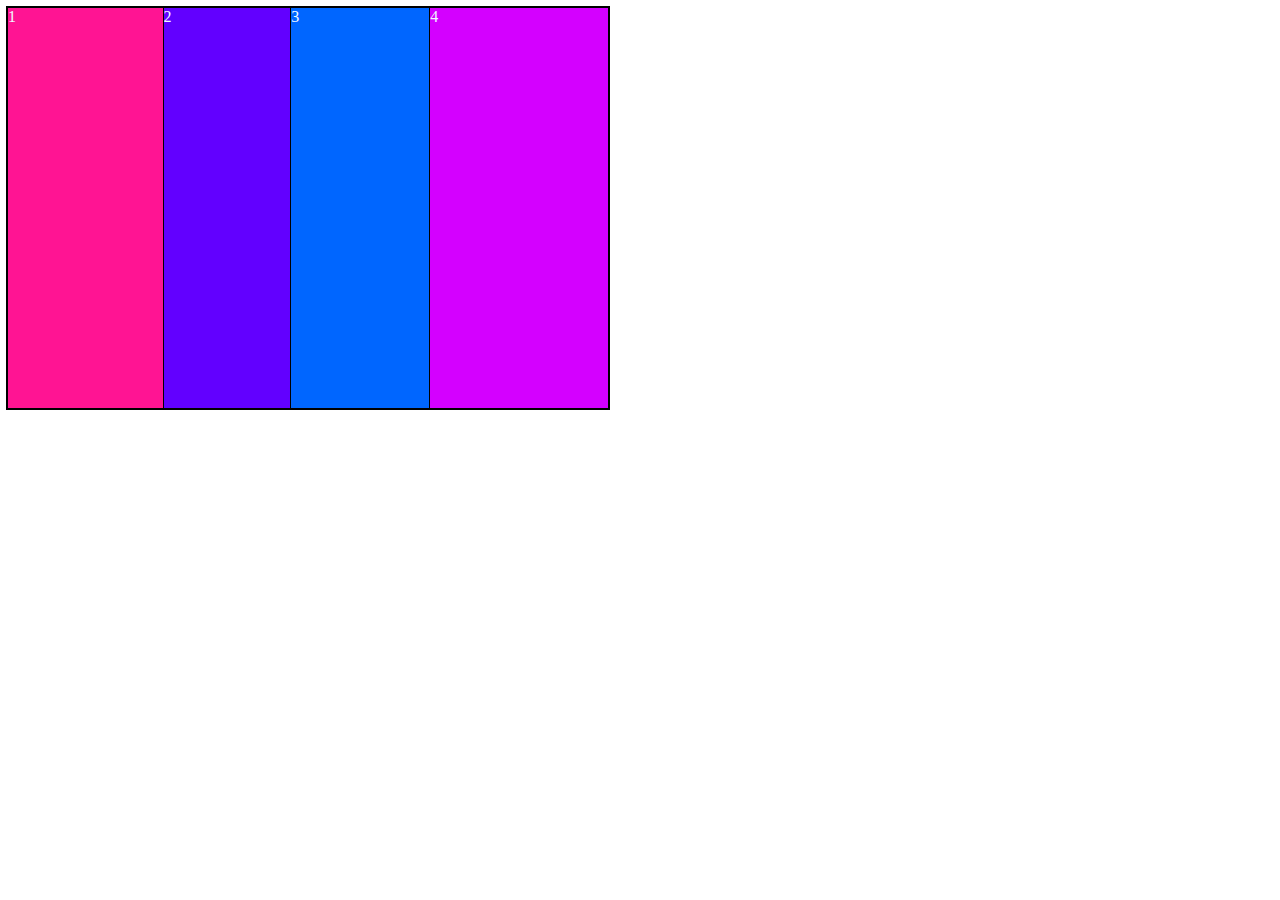
<file: index.html>
<!DOCTYPE html>
<html lang="en">
<head>
    <meta charset="UTF-8">
    <meta name="viewport" content="width=device-width, initial-scale=1.0">
    <title>Document</title>
    <link rel="stylesheet" href="styles.css"/>
</head>
<body>
    <div class="container"> 
        <div class="item">1</div>
        <div class="item">2</div>
        <div class="item">3</div>
        <div class="item">4</div>
    </div>
</body>
</html>
</file>
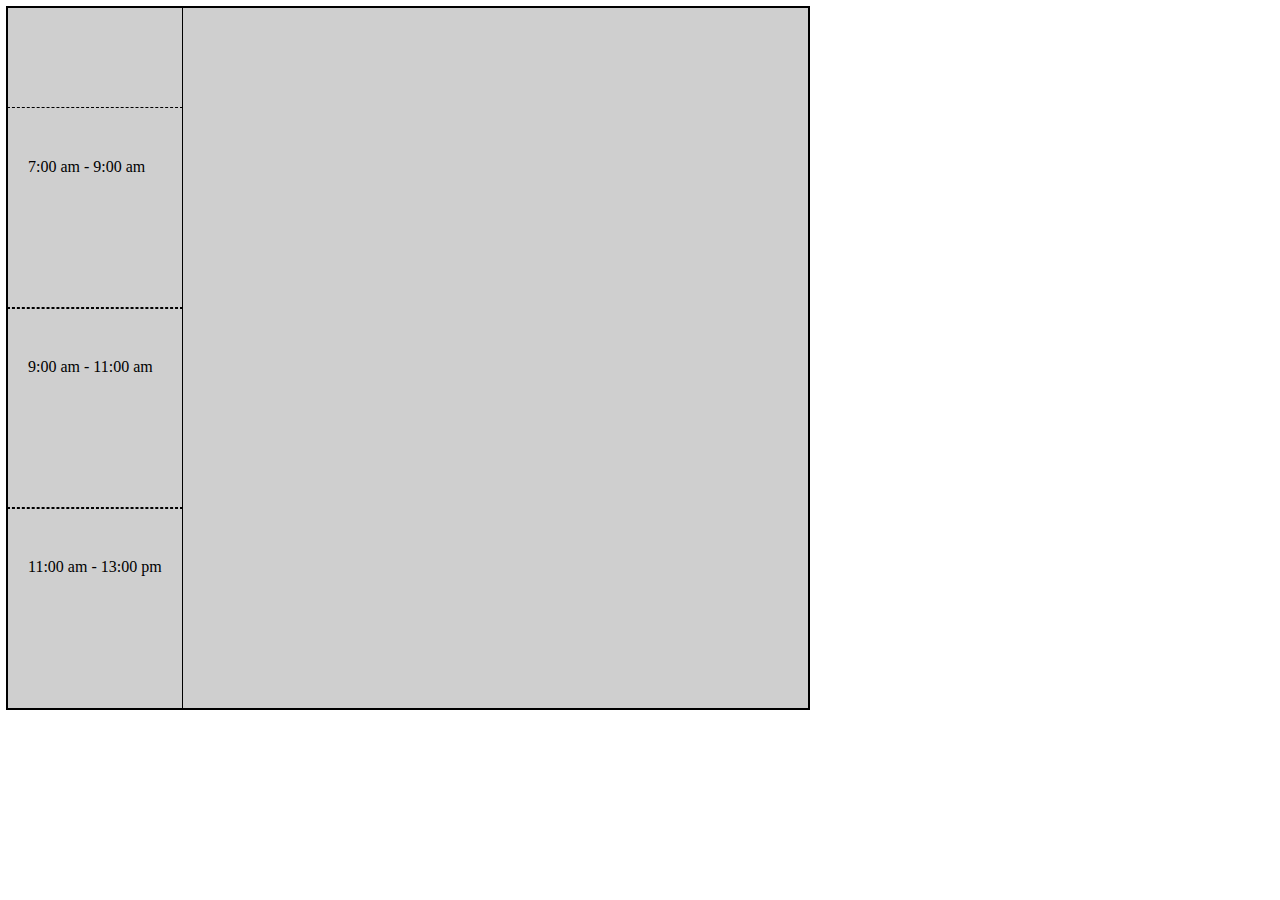
<file: evidencia-3/horario.html>
<!DOCTYPE html>
<html lang="en">
<head>
    <meta charset="UTF-8">
    <meta name="viewport" content="width=device-width, initial-scale=1.0">
    <title>Document</title>
    <link rel="stylesheet" href="horario.css" />
</head>
<body>
    <div class="container">
            <div class="franja-horaria">
                <div class="hora">
                     11:00 am - 13:00 pm
                </div>
                <div class="hora">
                    9:00 am - 11:00 am
                </div>
                <div class="hora">
                    7:00 am - 9:00 am
                </div>
            </div>
    </div>
</body>
</html>
</file>
<file: styles.css>
.container{
    width: 600px;
    height: 400px;
    background-color: rgb(61, 255, 239);
    outline: solid black 2px;
    display: flex;
    flex-direction: row;
    flex-wrap: wrap-reverse;
    /* justify-content: space-evenly; */
}

.item{
    width: 100px;
    /* height: 100px; */
    /* flex-grow: 1; */
    outline: solid black 1px;
    /* padding-left: 30px; */
    /* padding-left: 30px; */
    box-sizing: border-box;
}

/*pseudoselectores*/
/*slectores para casos especificos*/

.container .item:first-child{
    background-color: deeppink;
    color: aliceblue;
    /*flex-grow: es 0 por defecto*/
    flex-grow: 1;
}
.container .item:last-child{
    background-color: rgb(212, 0, 255);
    color: aliceblue;
    flex-grow: 1.4;
    
}

.container .item:nth-child(2){
    background-color: rgb(98, 0, 255);
    color: aliceblue;
    flex-grow: 0.5;
}

.container .item:nth-child(3){
    background-color: rgb(0, 102, 255);
    color: aliceblue;
    flex-grow: 0.7;
}
</file>
<file: evidencia-3/horario.css>
.container{
    width: 800px;
    height: 700px;
    background-color: rgb(207, 207, 207);
    outline: solid black 2px;
    display: flex;
}

.franja-horaria{
    display: flex;
    flex-direction: column-reverse;
    outline: solid black 1px;
}

.hora{
    box-sizing: border-box;
    height: 200px;
    outline: dashed 1px black;
    padding: 50px 20px 50px 20px;

}
</file>
